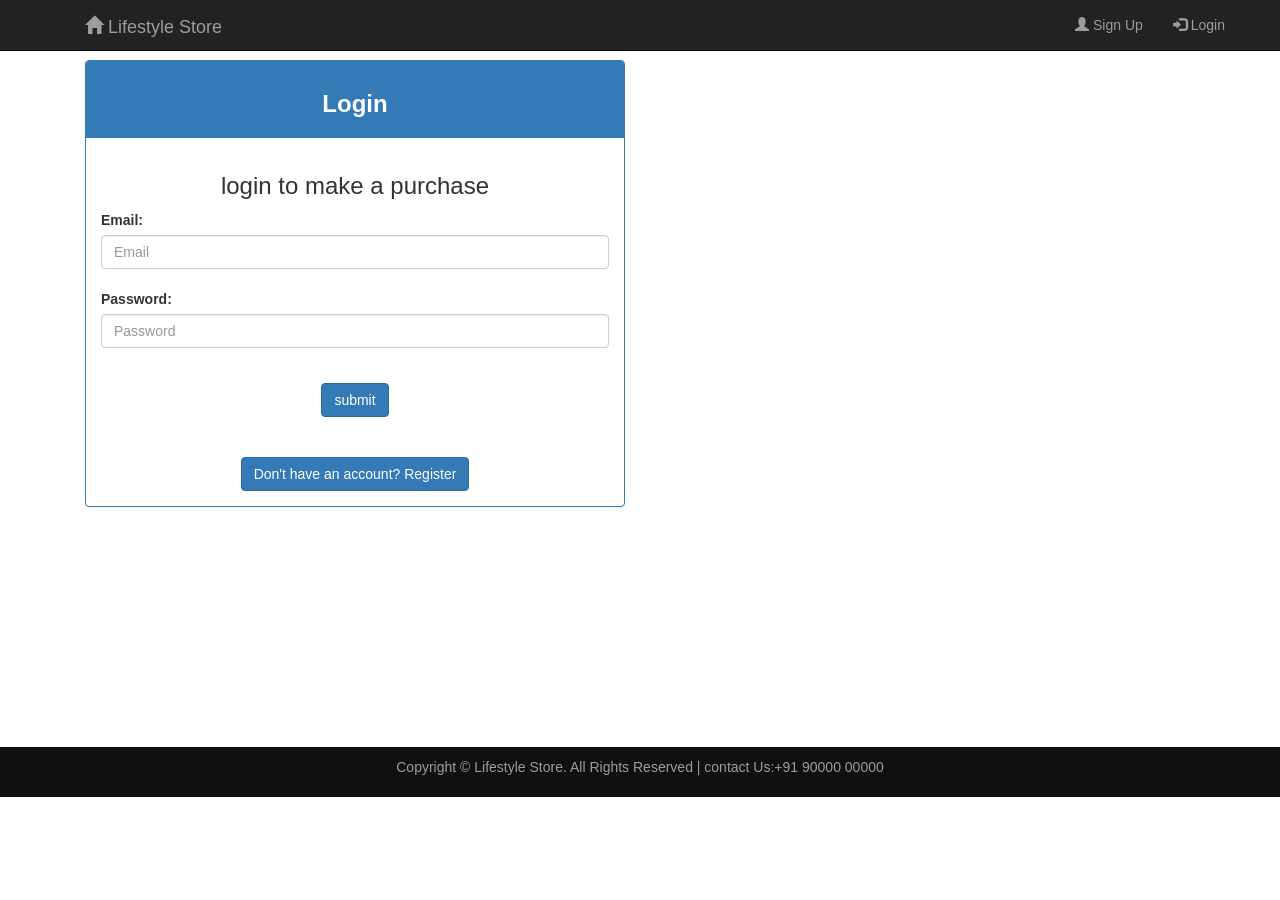
<file: login.html>
﻿<!DOCTYPE html>
<html>
  <head>
    <title>login</title>
    <!--        Latest compiled and minified CSS -->
    <link rel="stylesheet" href="https://maxcdn.bootstrapcdn.com/bootstrap/3.3.7/css/bootstrap.min.css" >
    
    <meta name="viewport" content="width=device-width, initial-scale=1">

       <style>
        body{
          background-color: white;
        }
          #banner_image{
              padding-top: 75px;
              padding-bottom: 50px;
              text-align: center;
              color: #f8f8f8;
              background-image: url(intro.jpg);
              background-size: cover;
          }
           #banner_content{
               position: relative;
               padding-top: 6%;
               padding-bottom: 6%;
               margin-top: 12%;
               margin-bottom: 12%;
               background-color: rgba(0,0,0,0.7);
               max-width: 660px;
           }
           footer{
               padding: 10px 0;
               background-color: #101010;
               color: #9d9d9d;
               bottom: 0;
               width: 100%;
           }
           #padding_left{
               padding-left: 400px;
           }
          #padding{
              padding-left: 350px;
              padding-top: 100px;
          }
      </style>
  </head>
    <body>
        
         <nav class="navbar navbar-inverse navbar-fixed-top">
        <div class="container">
                <div class="container">
                <div class="navbar-header">
                    <button type="button" class="navbar-toggle" data-toggle="collapse" data-target="#myNavbar">
                        <span class="icon-bar"></span>
                        <span class="icon-bar"></span>
                        <span class="icon-bar"></span>                        
                    </button>
                    <a class="navbar-brand" href="index.html"><span class="glyphicon glyphicon-home"></span> Lifestyle Store</a>
                </div>
                <div class="collapse navbar-collapse" id="myNavbar">
                    <ul class="nav navbar-nav navbar-right">
                        <li><a href="registration.html"><span class="glyphicon glyphicon-user"></span> Sign Up</a></li>
                        <li><a href="login.html"><span class="glyphicon glyphicon-log-in"></span> Login</a></li>
                    </ul>
        </div>
      </div>
      </div>
    </nav>
    <br>
    <br>
    <br>
        <div class="container">
            <div class="col-md-6">
                <div class="panel panel-primary">

                    <div class="panel-heading">
                        <center><h3><b>Login</b></h3></center>
                    </div>
                    <div class="panel-body"> 
                        <center><h3><font style="font-style:cursive">login to make a purchase</font></h3> </center>
                        <form action="products.html" method="get">
      <div class="form-group">
          <label for="email">Email:</label>
<span><input type="email" name="email" class="form-control" placeholder="Email" required value="" autosave="off" autocomplete="off"></span>
<br>
          <label for="password">Password:</label>
          <input type="password" name="password" class="form-control" placeholder="Password" value="" required autosave="off" autocomplete="off">
          <br>
          </div>
                        <center><input type="submit" value="submit" class="btn btn-primary"></center>  
                        </form>
                        <br>
                        <br>
                        <center><a href="registration.html"><button class="btn btn-primary">Don't have an account? Register</button></a></center> 
                    </div>
                </div>
            </div>
          </div>
        <br>
        <br>
        <br>
        <br>
        <br>
        <br>
        <br>
        <br>
        <br>
        <br>
        <br>
        <footer>
            <div class="container">
                <center>
                    <p>Copyright © Lifestyle Store. All Rights
Reserved | contact Us:+91 90000 00000</p>
                </center>
            </div>
        </footer>
      <!--jQuery library--> 
    <script src="https://ajax.googleapis.com/ajax/libs/jquery/1.12.4/jquery.min.js"></script>
    <!--Latest compiled and minified JavaScript--> 
    <script src="https://maxcdn.bootstrapcdn.com/bootstrap/3.3.7/js/bootstrap.min.js"></script>
    </body>
</html>
</file>
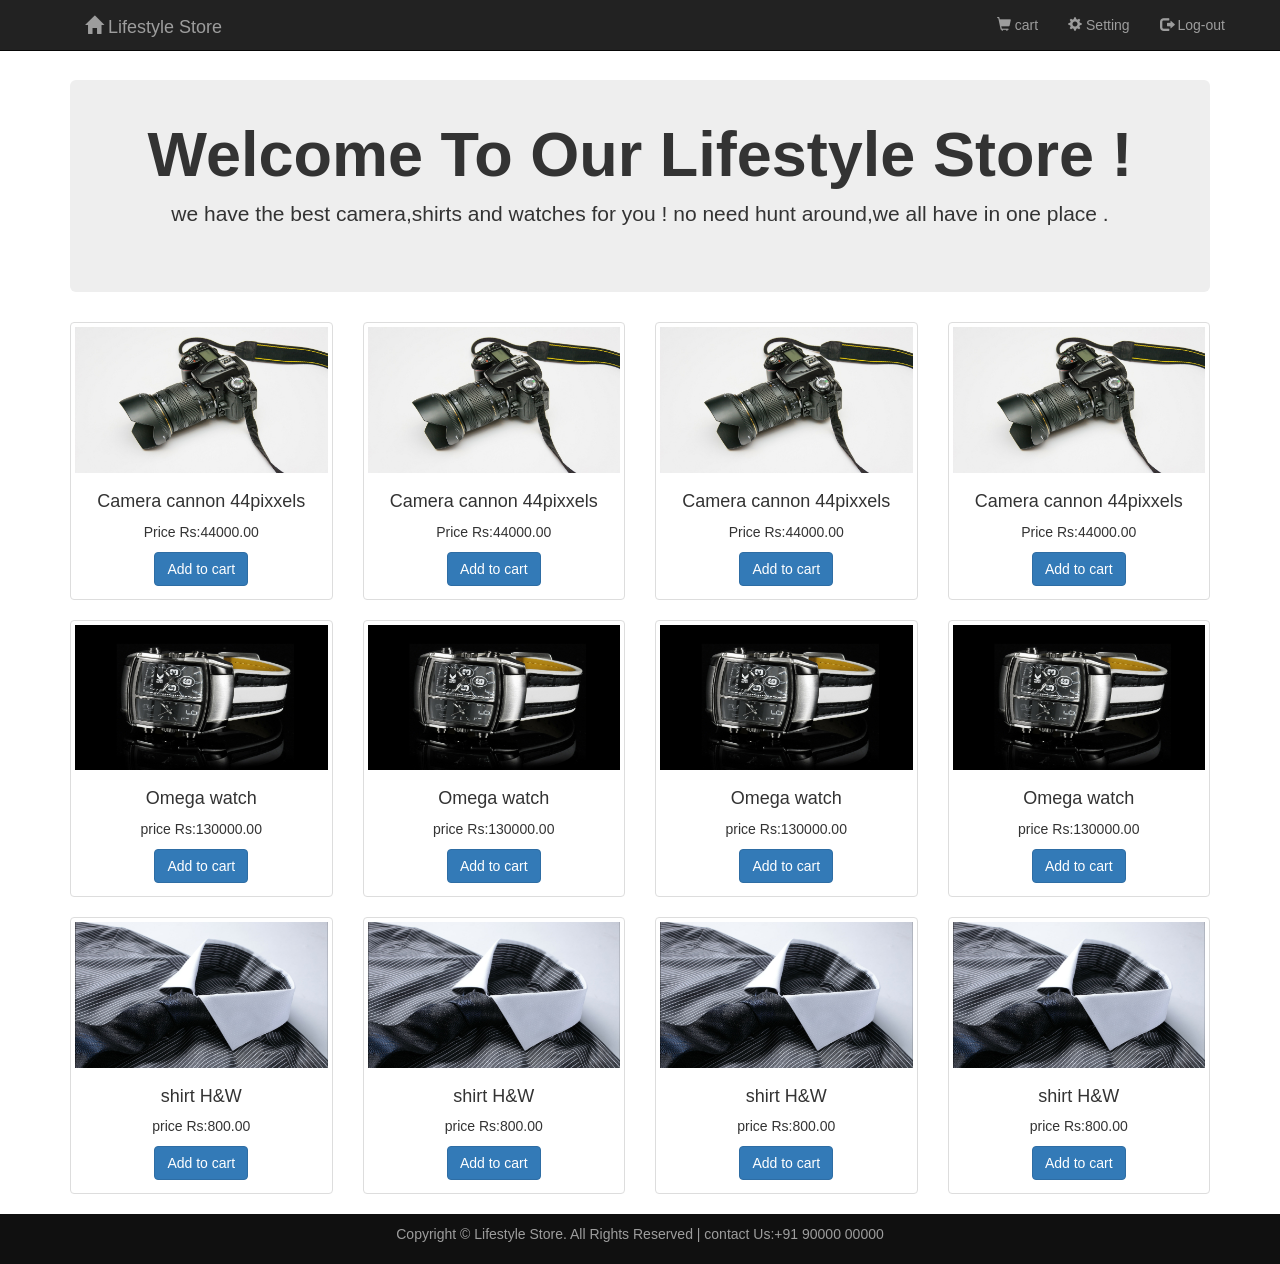
<file: products.html>
﻿<!DOCTYPE html>
<html>
  <head>
    <title>product_page</title>
    <!--Latest compiled and minified CSS -->
    <link rel="stylesheet" href="https://maxcdn.bootstrapcdn.com/bootstrap/3.3.7/css/bootstrap.min.css" >
    <meta name="viewport" content="width=device-width, initial-scale=1">
       <style>
          #banner_image{
              padding-top: 75px;
              padding-bottom: 50px;
              text-align: center;
              color: #f8f8f8;
              background-image: url(intro.jpg);
              background-size: cover;
          }
           #banner_content{
               position: relative;
               padding-top: 6%;
               padding-bottom: 6%;
               margin-top: 12%;
               margin-bottom: 12%;
               background-color: rgba(0,0,0,0.7);
               max-width: 660px;
           }
           footer{
               padding: 10px 0;
               background-color: #101010;
               color: #9d9d9d;
               bottom: 0;
               width: 100%;
           }
           #padding_left{
               padding-left: 400px;
           }
          #padding{
              padding-left: 350px;
              padding-top: 100px;
          }
           .jumbotron{
               padding-top: 20px;
               font-size: 2px;
               font-family: sans-serif;
           }
           img{
            transition: 1s;
           }
           #trans:hover{
            transform: scale(1.1); 
           }
      </style>
  </head>
    <body>
         <nav class="navbar navbar-inverse navbar-fixed-top">
        <div class="container">
                <div class="container">
                <div class="navbar-header">
                    <button type="button" class="navbar-toggle" data-toggle="collapse" data-target="#myNavbar">
                        <span class="icon-bar"></span>
                        <span class="icon-bar"></span>
                        <span class="icon-bar"></span>                        
                    </button>
                   <a class="navbar-brand" href="index.html"><span class="glyphicon glyphicon-home"></span> Lifestyle Store</a>
                </div>
                <div class="collapse navbar-collapse" id="myNavbar">
                    <ul class="nav navbar-nav navbar-right">
                        <li><a href="cart.html"><span class="glyphicon glyphicon-shopping-cart"></span> cart</a></li>
                        <li><a href="setting.html"><span class="glyphicon glyphicon-cog"></span> Setting</a></li>
                        <li><a href="index.html"><span class="glyphicon glyphicon-log-out"></span> Log-out</a></li>
                    </ul>
        </div>
      </div>
      </div>
    </nav>
        <br>
        <br>
        <br>
        <br>
        <div class="container">
          
            <div class="jumbotron">
                <center><h1><b>Welcome To Our Lifestyle Store !</b></h1>
                    <p>we have the best camera,shirts and watches for you ! no need hunt around,we all have in one place .</p></center>
            </div>
        </div>
            <div class="container">
      <div class="row text-center">
          <div class="col-md-3 col-sm-6">
               <div class="thumbnail">
                  <img src="camera.jpg" alt="camera" id="trans">
                  <div class="caption">
                      <h4>Camera cannon 44pixxels</h4>
                      <p>Price Rs:44000.00</p>
                      <a href="cart.html"><button class="btn btn-primary">Add to cart</button></a>
                  </div>
              </div>
          </div>
          <div class="col-md-3 col-sm-6">
               <div class="thumbnail">
                  <img src="camera.jpg" alt="camera" id="trans">
                  <div class="caption">
                      <h4>Camera cannon 44pixxels</h4>
                      <p>Price Rs:44000.00</p>
                      <a href="cart.html"><button class="btn btn-primary">Add to cart</button></a>
                  </div>
              </div>
          </div>
          <div class="col-md-3 col-sm-6">
               <div class="thumbnail">
                  <img src="camera.jpg" alt="camera" id="trans">
                  <div class="caption">
                      <h4>Camera cannon 44pixxels</h4>
                      <p>Price Rs:44000.00</p>
                      <a href="cart.html"><button class="btn btn-primary">Add to cart</button></a>
                  </div>
              </div>
          </div>
          <div class="col-md-3 col-sm-6">
               <div class="thumbnail">
                  <img src="camera.jpg" alt="camera" id="trans">
                  <div class="caption">
                      <h4>Camera cannon 44pixxels</h4>
                      <p>Price Rs:44000.00</p>
                      <a href="cart.html"><button class="btn btn-primary">Add to cart</button></a>
                  </div>
              </div>
          </div>
          <div class="col-md-3 col-sm-6">
               <div class="thumbnail">
                  <img src="watch.jpg" alt="watch" id="trans">
                  <div class="caption">
                      <h4>Omega watch </h4>
                      <p>price Rs:130000.00</p>
                      <a href="cart.html"><button class="btn btn-primary">Add to cart</button></a>
                  </div>
              </div>
          </div>
           <div class="col-md-3 col-sm-6">
               <div class="thumbnail">
                  <img src="watch.jpg" alt="watch" id="trans">
                  <div class="caption">
                      <h4>Omega watch </h4>
                      <p>price Rs:130000.00</p>
                      <a href="cart.html"><button class="btn btn-primary">Add to cart</button></a>
                  </div>
              </div>
          </div>
           <div class="col-md-3 col-sm-6">
               <div class="thumbnail">
                  <img src="watch.jpg" alt="watch" id="trans">
                  <div class="caption">
                      <h4>Omega watch </h4>
                      <p>price Rs:130000.00</p>
                      <a href="cart.html"><button class="btn btn-primary">Add to cart</button></a>
                  </div>
              </div>
          </div>
           <div class="col-md-3 col-sm-6">
               <div class="thumbnail">
                  <img src="watch.jpg" alt="watch" id="trans">
                  <div class="caption">
                      <h4>Omega watch </h4>
                      <p>price Rs:130000.00</p>
                      <a href="cart.html"><button class="btn btn-primary">Add to cart</button></a>
                  </div>
              </div>
          </div>
           <div class="col-md-3 col-sm-6">
               <div class="thumbnail">
                  <img src="shirt.jpg" alt="shirt" id="trans">
                  <div class="caption">
                      <h4>shirt H&W</h4>
                      <p>price Rs:800.00</p>
                      <a href="cart.html"><button class="btn btn-primary">Add to cart</button></a>
                  </div>
              </div>
          </div>
           <div class="col-md-3 col-sm-6">
               <div class="thumbnail">
                  <img src="shirt.jpg" alt="shirt" id="trans">
                  <div class="caption">
                      <h4>shirt H&W</h4>
                      <p>price Rs:800.00</p>
                      <a href="cart.html"><button class="btn btn-primary">Add to cart</button></a>
                  </div>
              </div>
          </div>
           <div class="col-md-3 col-sm-6">
               <div class="thumbnail">
                  <img src="shirt.jpg" alt="shirt" id="trans">
                  <div class="caption">
                      <h4>shirt H&W</h4>
                      <p>price Rs:800.00</p>
                      <a href="cart.html"><button class="btn btn-primary">Add to cart</button></a>
                  </div>
              </div>
          </div>
           <div class="col-md-3 col-sm-6">
               <div class="thumbnail">
                  <img src="shirt.jpg" alt="shirt" id="trans">
                  <div class="caption">
                      <h4>shirt H&W</h4>
                      <p>price Rs:800.00</p>
                      <a href="cart.html"><button class="btn btn-primary">Add to cart</button></a>
                  </div>
              </div>
          </div>
        </div>
        </div>
       <footer>
            <div class="container">
                <center>
                    <p>Copyright © Lifestyle Store. All Rights
Reserved | contact Us:+91 90000 00000</p>
                </center>
            </div>
        </footer>  
       <!--jQuery library--> 
    <script src="https://ajax.googleapis.com/ajax/libs/jquery/1.12.4/jquery.min.js"></script>
    <!--Latest compiled and minified JavaScript--> 
    <script src="https://maxcdn.bootstrapcdn.com/bootstrap/3.3.7/js/bootstrap.min.js"></script>
    </body>
</html>
</file>
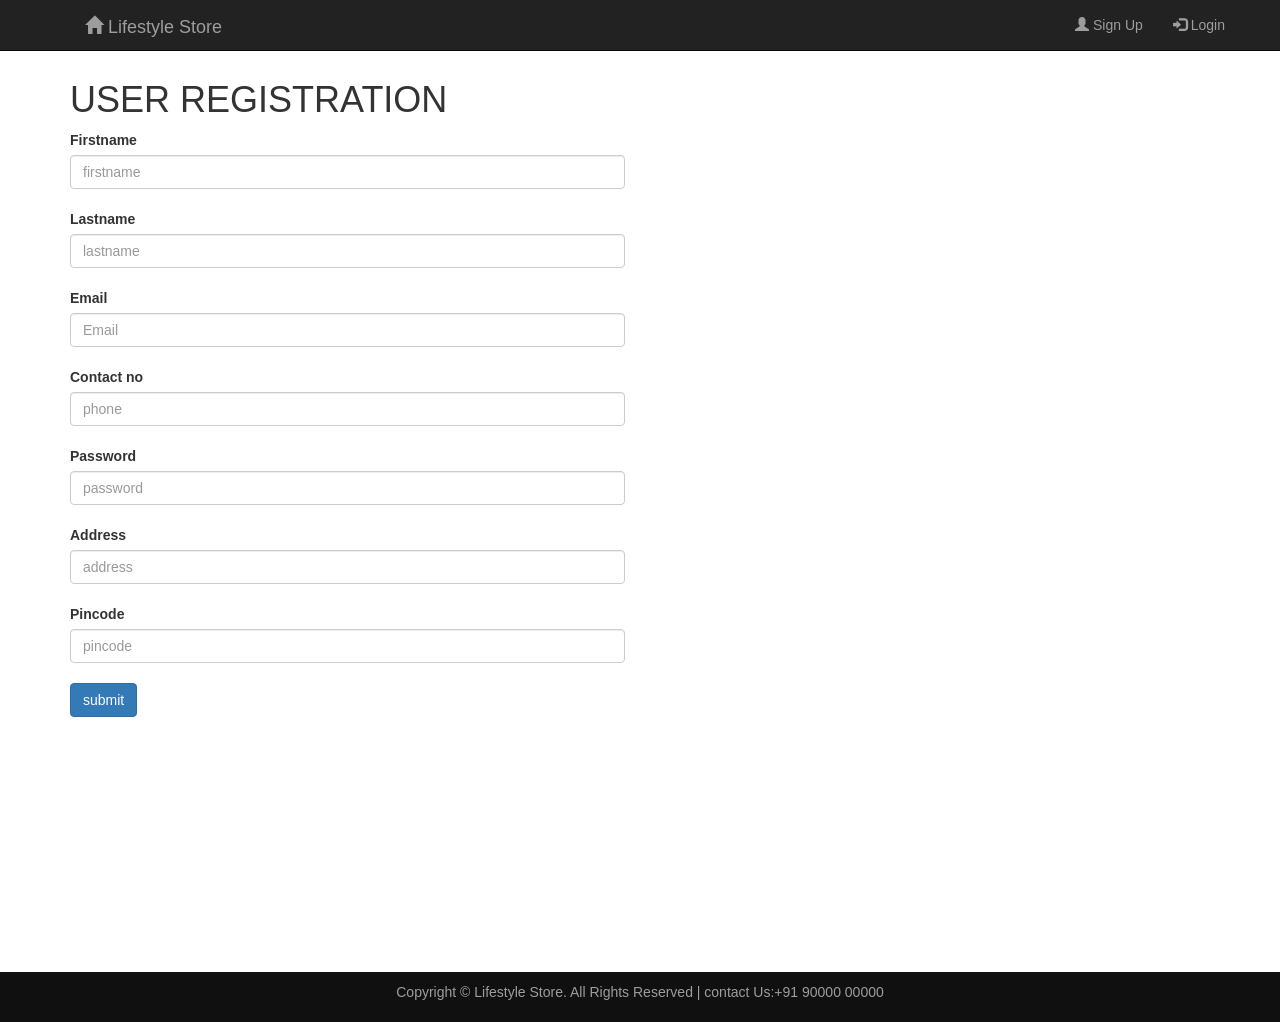
<file: registration.html>
﻿<!DOCTYPE HTML>
<html>
  <head>
    <title>signup</title>
    <!--        Latest compiled and minified CSS -->
    <link rel="stylesheet" href="https://maxcdn.bootstrapcdn.com/bootstrap/3.3.7/css/bootstrap.min.css" >
    
    <meta name="viewport" content="width=device-width, initial-scale=1">

       <style>
          #banner_image{
              padding-top: 75px;
              padding-bottom: 50px;
              text-align: center;
              color: #f8f8f8;
              background-image: url(intro.jpg);
              background-size: cover;
          }
           #banner_content{
               position: relative;
               padding-top: 6%;
               padding-bottom: 6%;
               margin-top: 12%;
               margin-bottom: 12%;
               background-color: rgba(0,0,0,0.7);
               max-width: 660px;
           }
           footer{
               padding: 10px 0;
               background-color: #101010;
               color: #9d9d9d;
               bottom: 0;
               width: 100%;
           }
           #padding_left{
               padding-left: 400px;
           }
      </style>
  </head>
    <body>
         <nav class="navbar navbar-inverse navbar-fixed-top">
        <div class="container">
                <div class="container">
                <div class="navbar-header">
                    <button type="button" class="navbar-toggle" data-toggle="collapse" data-target="#myNavbar">
                        <span class="icon-bar"></span>
                        <span class="icon-bar"></span>
                        <span class="icon-bar"></span>                        
                    </button>
                    <a class="navbar-brand" href="index.html"><span class="glyphicon glyphicon-home"></span> Lifestyle Store</a>
                </div>
                <div class="collapse navbar-collapse" id="myNavbar">
                    <ul class="nav navbar-nav navbar-right">
                        <li><a href="registration.html"><span class="glyphicon glyphicon-user"></span> Sign Up</a></li>
                        <li><a href="login.html"><span class="glyphicon glyphicon-log-in"></span> Login</a></li>
                    </ul>
        </div>
      </div>
      </div>
    </nav>
        <br>
        <br>
        <br>
        <div class="container">
      <div class="row">
          <div class="col-md-6">
              <cenetr><h1>USER REGISTRATION</h1></cenetr>
              <form action="products.html" method="post">
                  <div class="form-group">
          <label for="firstname">Firstname</label>
          <input type="text" class="form-control" name="firstname" placeholder="firstname" value="" required>
                      <br>
          <label for="lastname">Lastname</label>
          <input type="text" class="form-control" name="lastname" placeholder="lastname" value="" required>
                      <br>
          <label for="email">Email</label>
          <input type="email" name="email" class="form-control" placeholder="Email" required value="">
          <br>

          <label for="contact">Contact no</label>
          <input type="number" name="phone" class="form-control" placeholder="phone" required>
          <br>
          <label for="password">Password</label>
          <input type="password" name="password" class="form-control" placeholder="password" required="">
          <br>
          <label for="address">Address</label>
          <input type="text" name="address" class="form-control" placeholder="address" required="">
          <br>
          <label for="pincode">Pincode</label>
          <input type="number" name="pincode" class="form-control" placeholder="pincode" required="">
           <br>
            <input type="submit" class="btn btn-primary" value="submit">
                  </div>
              </form>
      </div>
      </div>
      </div>
        <br>
        <br>
        <br>
        <br>
        <br>
        <br>
        <br>
        <br>
        <br>
        <br>
        <br>
        <br>
         <footer>
            <div class="container">
                <center>
                    <p>Copyright © Lifestyle Store. All Rights
Reserved | contact Us:+91 90000 00000</p>
                </center>
            </div>
        </footer>
      <!--jQuery library--> 
    <script src="https://ajax.googleapis.com/ajax/libs/jquery/1.12.4/jquery.min.js"></script>
    <!--Latest compiled and minified JavaScript--> 
    <script src="https://maxcdn.bootstrapcdn.com/bootstrap/3.3.7/js/bootstrap.min.js"></script>
    </body>
</html>
</file>
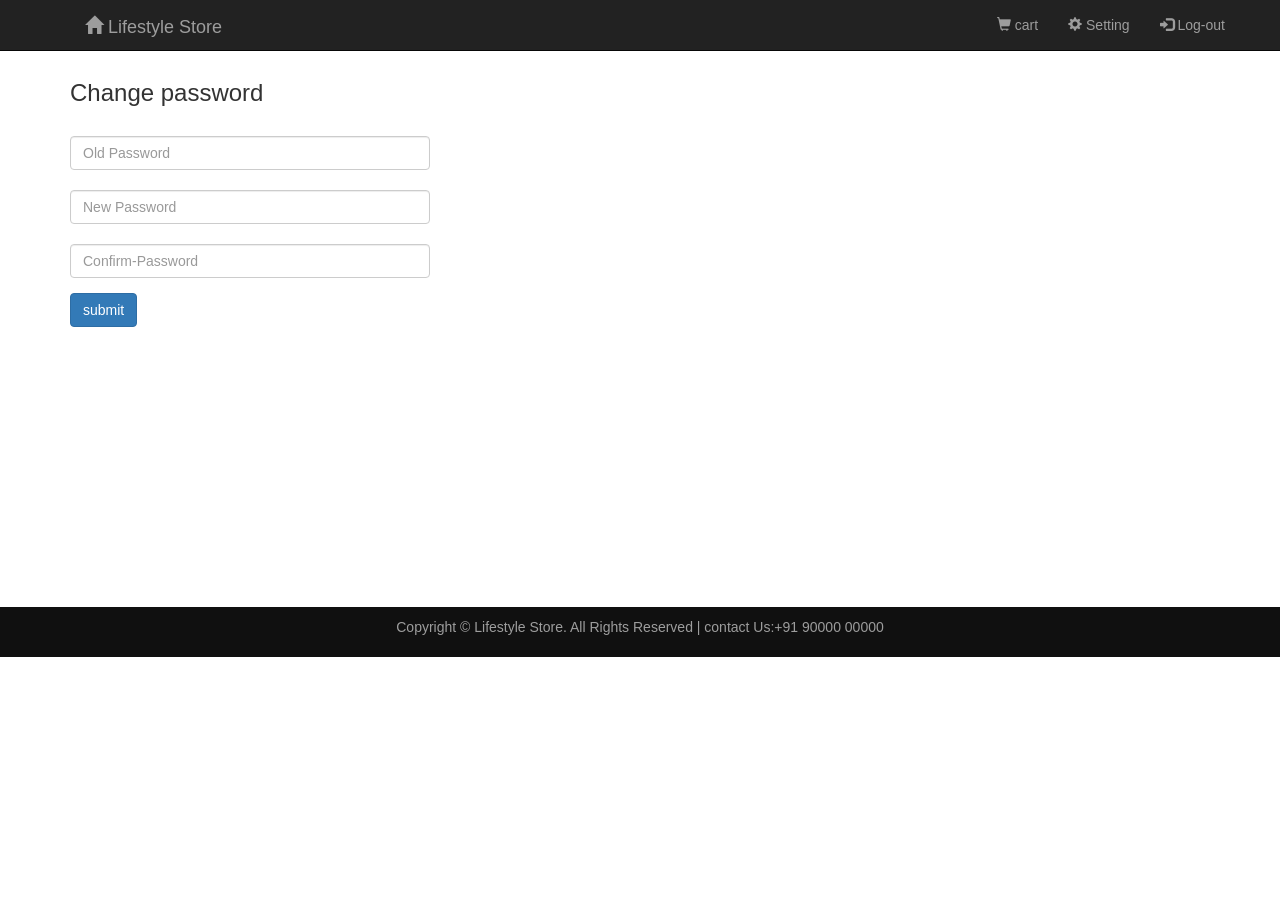
<file: setting.html>
﻿<!DOCTYPE HTML>
<html>
  <head>
    <title>product_page</title>
    <!--        Latest compiled and minified CSS -->
    <link rel="stylesheet" href="https://maxcdn.bootstrapcdn.com/bootstrap/3.3.7/css/bootstrap.min.css" >
    
    <meta name="viewport" content="width=device-width, initial-scale=1">

       <style>
          #banner_image{
              padding-top: 75px;
              padding-bottom: 50px;
              text-align: center;
              color: #f8f8f8;
              background-image: url(intro.jpg);
              background-size: cover;
          }
           #banner_content{
               position: relative;
               padding-top: 6%;
               padding-bottom: 6%;
               margin-top: 12%;
               margin-bottom: 12%;
               background-color: rgba(0,0,0,0.7);
               max-width: 660px;
           }
           footer{
               padding: 10px 0;
               background-color: #101010;
               color: #9d9d9d;
               bottom: 0;
               width: 100%;
           }
        
          #padding{
              padding-left: 350px;
              padding-top: 100px;
          }
           .jumbotron{
               padding-top: 20px;
               font-size: 2px;
               font-family: sans-serif;
           }
      </style>
  </head>
    <body>
        
         <nav class="navbar navbar-inverse navbar-fixed-top">
        <div class="container">
                <div class="container">
                <div class="navbar-header">
                    <button type="button" class="navbar-toggle" data-toggle="collapse" data-target="#myNavbar">
                        <span class="icon-bar"></span>
                        <span class="icon-bar"></span>
                        <span class="icon-bar"></span>                        
                    </button>
                   <a class="navbar-brand" href="index.html"><span class="glyphicon glyphicon-home"></span> Lifestyle Store</a>
                </div>
                <div class="collapse navbar-collapse" id="myNavbar">
                    <ul class="nav navbar-nav navbar-right">
                        <li><a href="cart.html"><span class="glyphicon glyphicon-shopping-cart"></span> cart</a></li>
                        <li><a href="setting.html"><span class="glyphicon glyphicon-cog"></span> Setting</a></li>
                        <li><a href="index.html"><span class="glyphicon glyphicon-log-in"></span> Log-out</a></li>
                    </ul>
        </div>
      </div>
      </div>
    </nav>
        <br>
        <br>
        <br>
        <div class="container">
      <div class="row">
          <div class="col-md-4">
              <h3>Change password</h3>
            <form action="products.html" method="post">
              <div class="form-group">
          <label for="password"></label>
          <input type="password" name="oldpassword" class="form-control" placeholder="Old Password" required>
          <label for="password"></label>
          <input type="password" name="Newpassword" class="form-control" placeholder="New Password" required>
    
          <label for="password"></label>
          <input type="password" name="Newpassword" class="form-control" placeholder="Confirm-Password" required>
      </div>    
              <input type="submit" value="submit" class="btn btn-primary form-group" placeholder="Change">
              </form>
      </div>
      </div>
      </div>
        <br>
        <br>
        <br>
        <br>
        <br>
        <br>
        <br>
        <br>
        <br>
        <br>
        <br>
        <br>
        <br>
        <br>
         <footer>
            <div class="container">
                <center>
                    <p>Copyright © Lifestyle Store. All Rights
Reserved | contact Us:+91 90000 00000</p>
                </center>
             </div>
        </footer>
        <!--jQuery library--> 
    <script src="https://ajax.googleapis.com/ajax/libs/jquery/1.12.4/jquery.min.js"></script>
    <!--Latest compiled and minified JavaScript--> 
    <script src="https://maxcdn.bootstrapcdn.com/bootstrap/3.3.7/js/bootstrap.min.js"></script>
    </body>
</html>
</file>
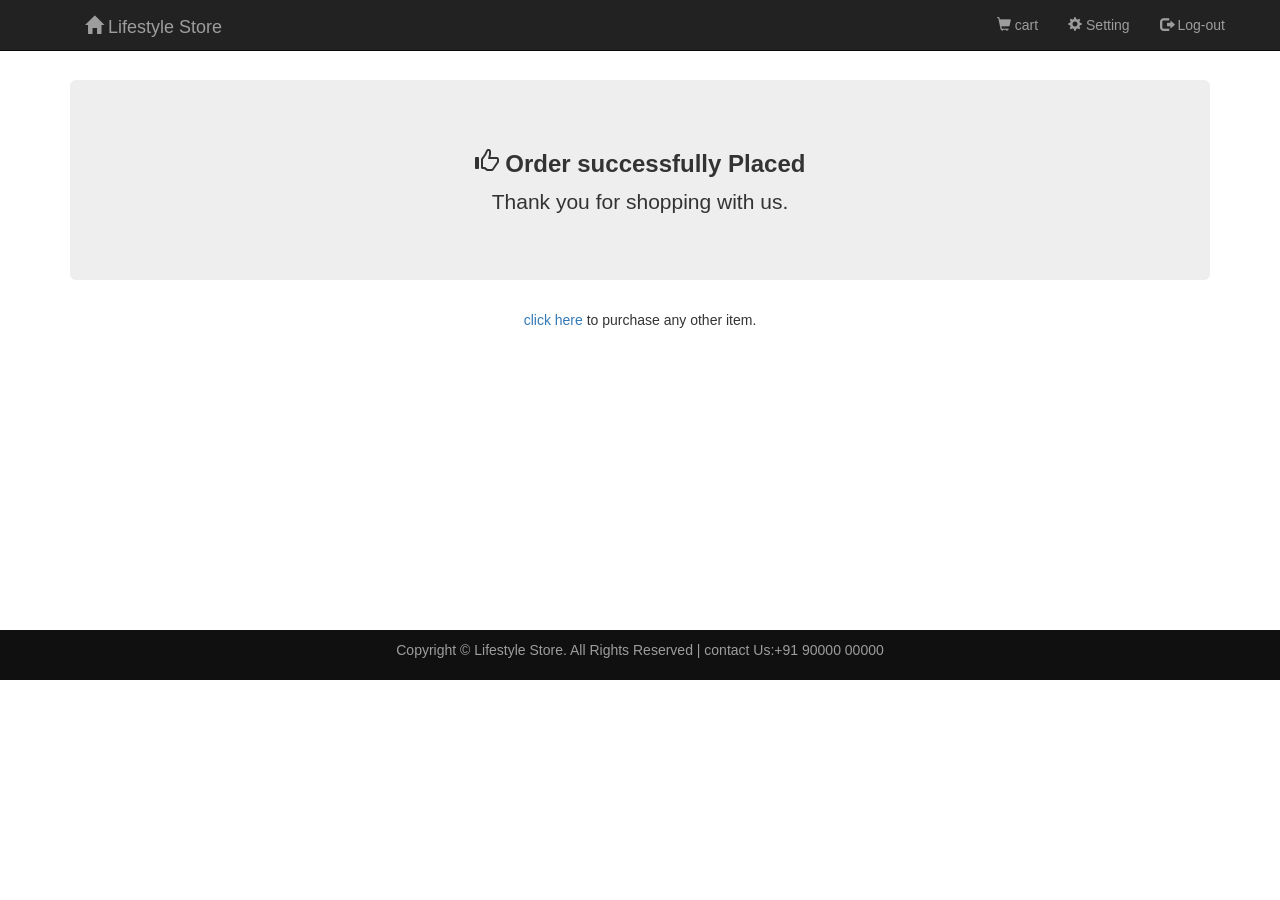
<file: success.html>
﻿<!DOCTYPE HTML>
<html>
  <head>
    <title>order placed</title>
    <!--        Latest compiled and minified CSS -->
    <link rel="stylesheet" href="https://maxcdn.bootstrapcdn.com/bootstrap/3.3.7/css/bootstrap.min.css" >
    
    <meta name="viewport" content="width=device-width, initial-scale=1">

       <style>
           footer{
               padding: 10px 0;
               background-color: #101010;
               color: #9d9d9d;
               bottom: 0;
               width: 100%;
           }
      </style>
  </head>
    <body>
        <nav class="navbar navbar-inverse navbar-fixed-top">
        <div class="container">
                <div class="container">
                <div class="navbar-header">
                    <button type="button" class="navbar-toggle" data-toggle="collapse" data-target="#myNavbar">
                        <span class="icon-bar"></span>
                        <span class="icon-bar"></span>
                        <span class="icon-bar"></span>                        
                    </button>
                   <a class="navbar-brand" href="index.html"><span class="glyphicon glyphicon-home"></span> Lifestyle Store</a>
                </div>
                <div class="collapse navbar-collapse" id="myNavbar">
                    <ul class="nav navbar-nav navbar-right">
                        <li><a href="cart.html"><span class="glyphicon glyphicon-shopping-cart"></span> cart</a></li>
                        <li><a href="setting.html"><span class="glyphicon glyphicon-cog"></span> Setting</a></li>
                        <li><a href="index.html"><span class="glyphicon glyphicon-log-out"></span> Log-out</a></li>
                    </ul>
        </div>
      </div>
      </div>
    </nav>
        <br>
        <br>
        <br>
        <br>
        <div class="container">
             <div class="jumbotron">
                 <center><h3><b><span class="glyphicon glyphicon-thumbs-up"></span> Order successfully Placed</b></h1>
                    <p>Thank you for shopping
                        with us.</p></center>
            </div>
            <center><a href="products.html">click here</a> to purchase any other item.
            </center>
        </div>
        <br>
        <br>
        <br>
        <br>
        <br>
        <br>
        <br>
        <br>
        <br>
        <br>
        <br>
        <br>
        <br>
        <br>
        <br>
        <footer>
            <div class="container">
                <center>
                    <p>Copyright © Lifestyle Store. All Rights
Reserved | contact Us:+91 90000 00000</p>
                </center>
            </div>
        </footer>
      <!--jQuery library--> 
    <script src="https://ajax.googleapis.com/ajax/libs/jquery/1.12.4/jquery.min.js"></script>
    <!--Latest compiled and minified JavaScript--> 
    <script src="https://maxcdn.bootstrapcdn.com/bootstrap/3.3.7/js/bootstrap.min.js"></script>
    </body>
</html>
</file>
